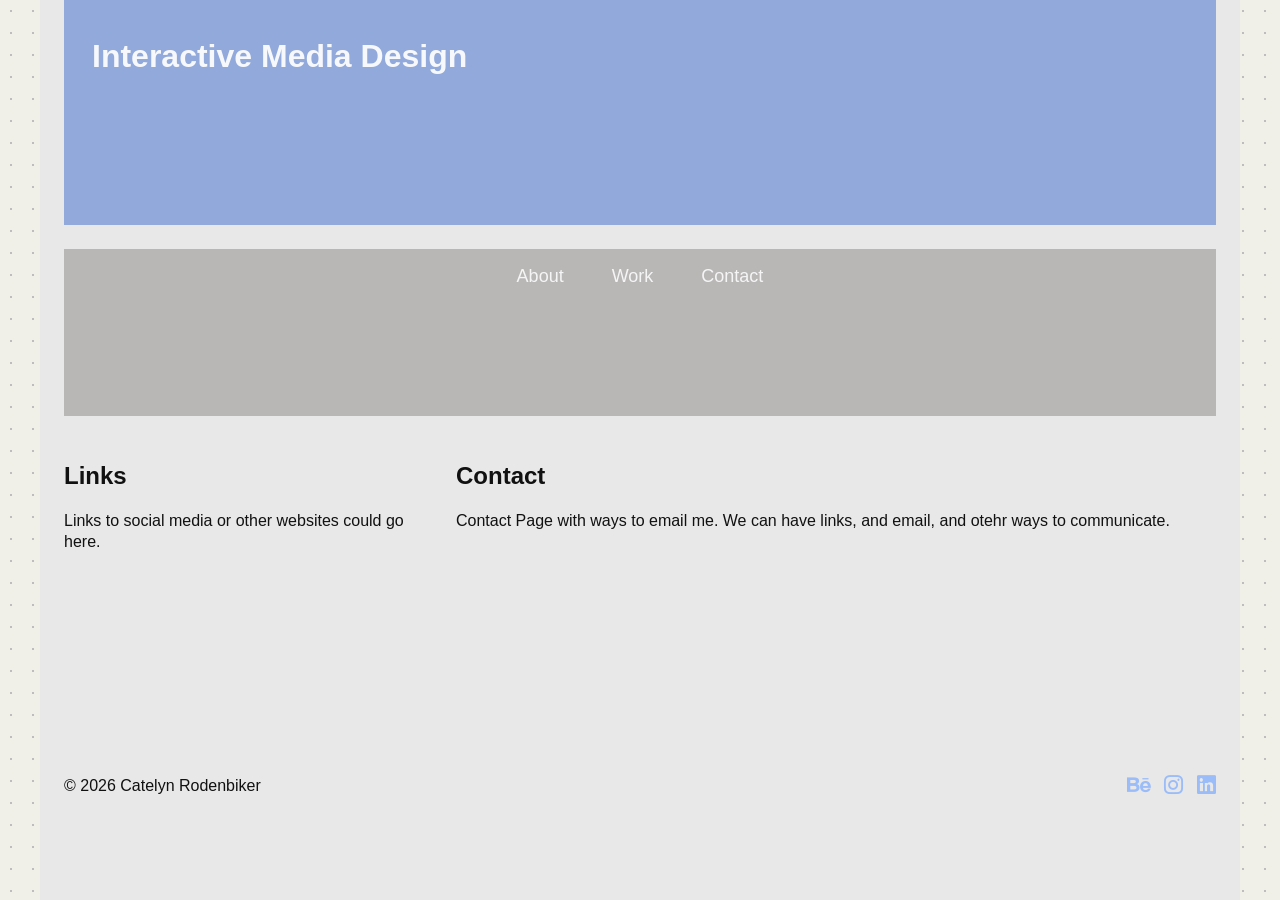
<file: contact.html>
<!doctype html>
<html lang="en">
<head>
  <meta charset="UTF-8" />
  <meta name="viewport" content="width=device-width, initial-scale=1" />
  <title>Catelyn Rodenbiker</title>

  <link rel="preconnect" href="https://fonts.googleapis.com">
  <link rel="preconnect" href="https://fonts.gstatic.com" crossorigin>
  <link href="https://fonts.googleapis.com/css2?family=Raleway:wght;600;700&display=swap" rel="stylesheet">
  <link rel="stylesheet" href="css/style.css">
  <link rel="stylesheet" href="https://cdnjs.cloudflare.com/ajax/libs/font-awesome/6.5.2/css/all.min.css">
</head>
<body>
  <div class="container">
    <header class="hero">
      <h1>Interactive Media Design </h1>
    </header>

    <nav class="site-nav" aria-label="Primary">
      <ul>
        <li><a href="index.html">About</a></li>
        <li><a href="work.html">Work</a></li>
        <li><a href="contact.html">Contact</a></li>
      </ul>
    </nav>

    <main class="layout-contact">
      <section class="col-span-4">
        <h2>Links</h2>
        <p>Links to social media or other websites could go here.</p>
      </section>

      <section class="col-span-8">
        <h2>Contact</h2>
        <p>Contact Page with ways to email me. We can have links, and email, and otehr ways to communicate.</p>
      </section>
    </main>

    <footer>
      <p>&copy; 2026 Catelyn Rodenbiker</p>
      <div class="social-links" aria-label="Social media links">
        <a href="https://www.behance.net/catelynrodenbi" aria-label="Behance" target="_blank" rel="noopener noreferrer"><i class="fa-brands fa-behance"></i></a>
        <a href="#" aria-label="Instagram"><i class="fa-brands fa-instagram"></i></a>
        <a href="https://www.linkedin.com/in/catelyn-rodenbiker-b34345291/" aria-label="LinkedIn" target="_blank" rel="noopener noreferrer"><i class="fa-brands fa-linkedin"></i></a>
      </div>
    </footer>
  </div>
</body>
</html>
</file>
<file: css/style.css>
:root {
  --page-bg: #f0efe8;
  --container-bg: #e8e8e8;
  --hero-bg: #91a9db;
  --hero-text: #f7f8fb;
  --text: #111111;
  --link: #4f2f93;
  --ring: #93afe7;
}

* {
  box-sizing: border-box;
  font-family: "nimbus-sans", sans-serif;
  font-weight: 400;
  font-style: normal;
}

/* Headings: extended bold */
h1, h2, h3, h4, h5, h6 {
  font-family: "nimbus-sans-extended", sans-serif;
  font-weight: 700;
  font-style: normal;
}

/* Nav: regular (not extended, not italic) */
nav a:link, nav a:visited {
  font-family: "nimbus-sans", sans-serif;
  font-weight: 400;
  font-style: normal;
}

/* Section subheadings (h3): italicized */
 h3 {
  font-family: "nimbus-sans", sans-serif;
  font-weight: 600;
  font-style: normal;
}

/* Body paragraphs: extended light */
p {
  font-family: "nimbus-sans-extended", sans-serif;
  font-weight: 400;
  font-style: normal;
}

body {
  margin: 0;
  color: var(--text);
  line-height: 1.3;
  background-color: var(--page-bg);
  background-image: radial-gradient(circle, #bdbdbd 1px, transparent 1.2px);
  background-size: 22px 22px;
}

.container {
  background-color: var(--container-bg);
  display: grid;
  gap: 1.5rem;
  grid-template-columns: repeat(12, 1fr);
  margin: 0 auto;
  width: min(95%, 75rem);
  min-height: 100vh;
  padding: 0 1.5rem 2rem;
}

.container > * {
  grid-column: span 12;
}

.hero {
  margin: 0;
  padding: 2rem 1.5rem;
  background: var(--hero-bg);
  color: var(--hero-text);
}

h1 {
  padding: 0.25rem;
  margin: 0;
  font-size: 2rem;
}

h2 {
  font-size: 1.5rem;
}

h3 {
  font-size: 1.25rem;
}

.circle {
  border-radius: 50%;
  border: 5px solid var(--ring);
  max-width: 100%;
  width: 220px;
  aspect-ratio: 1 / 1;
  object-fit: cover;
}

a:link, a:visited {
  color: #9abcf8;
  text-decoration: none;
}

a:hover {
  color: #728ec0;
  text-decoration: underline;
}

.profile-wrap {
  display: flex;
  flex-direction: column;
  align-items: center;
  gap: 1rem;
}

.layout-about,
.layout-work,
.layout-contact {
  display: grid;
  grid-template-columns: repeat(12, 1fr);
  gap: 1.5rem;
}

.layout-about > *,
.layout-work > *,
.layout-contact > * {
  grid-column: span 12;
}
.cards {
  display: grid;
  grid-template-columns: repeat(3, 1fr);
  gap: 24px;
}

.card {
  border: 1px solid #ddd;
  display: flex;
  flex-direction: column;
  align-items: center;
  text-align: center;
  padding-bottom: 20px;
}

.card img {
  width: 100%;
  height: 160px;
  object-fit: cover;
}

.card h3 {
  font-weight: bold;
  margin: 16px 12px 8px;
}

.card p {
  font-size: 0.85rem;
  padding: 0 14px;
  margin-bottom: 16px;
}

.btn {
  background: #a8b8d8;
  color: #222;
  border: none;
  padding: 10px 24px;
  border-radius: 4px;
  text-decoration: none;
  display: inline-block;
}

.btn:hover {
  background: #8fa8cc;
}
@media screen and (min-width: 40rem) {
  .col-span-8 {
    grid-column: span 8;
  }
  .col-span-4 {
    grid-column: span 4;
  }
}

footer {
  display: flex;
  align-items: center;
  justify-content: space-between;
  flex-wrap: wrap;
  gap: 0.75rem;
}

.social-links {
  display: flex;
  gap: 0.85rem;
}

.social-links a:link, .social-links a:visited {
  color: #9abcf8;
  font-size: 1.35rem;
  text-decoration: none;
}

.social-links a:hover {
  color: #728ec0;
  opacity: 1;
}

/****** Navigation *******/
nav {
  background-color: #b9b6b6;
  padding: 0 1rem;
  display: flex;
  justify-content: center;
  position: sticky;
  top: 0;
}

nav ul {
  margin: 0;
  padding: 0;
  list-style: none;
  display: flex;
  flex-flow: row wrap;
}

nav li {
  margin: 0 0.5rem;
}

nav a:link, nav a:visited {
  color: whitesmoke;
  text-decoration: none;
  font-size: clamp(0.9rem, 2vw, 1.125rem);
  padding: 1rem;
  display: block;
  transition: ease-in-out 250ms;
}

nav a:hover {
  background-color: #9abcf8;
  color: whitesmoke;
  text-decoration: none;
}

/****** Components *******/
.button:link, .button:visited {
  color: white;
  background-color: #9abcf8;
  text-align: center;
  text-decoration: none;
  padding: 1rem 1.75rem;
  border-radius: 1.5rem;
  box-shadow: 0 1.25rem .5rem rgba(0, 0, 0, .15);
  display: inline-block;
  margin: 0 .25rem .25rem 0;
  transition: background-color 0.5s ease;
  white-space: nowrap;
}

.button:hover {
  background-color: #728ec0;
}
</file>
